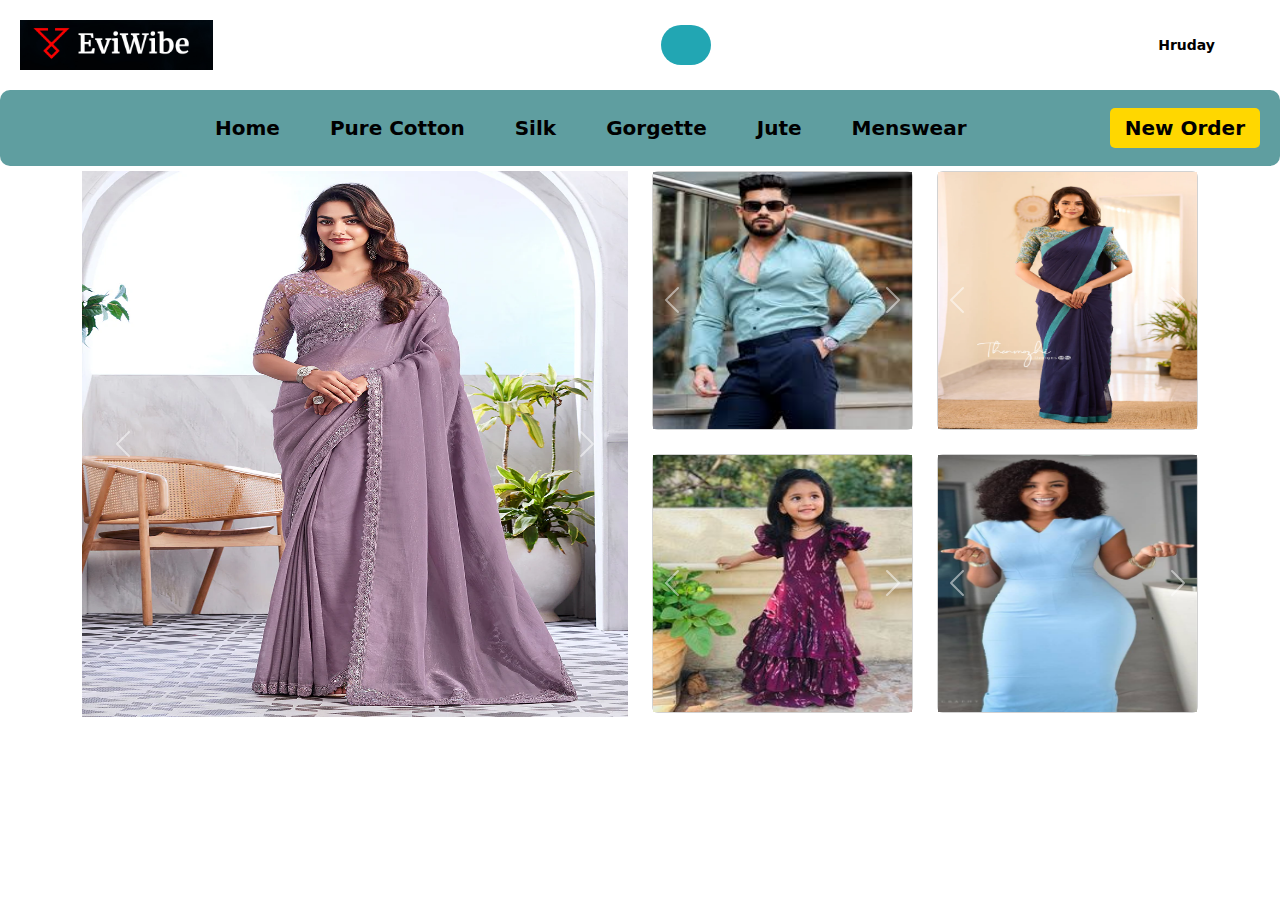
<file: index.html>
<!DOCTYPE html>
<html lang="en">
<head>
    <meta charset="UTF-8">
    <meta name="viewport" content="width=device-width, initial-scale=1.0">
    <link rel="stylesheet" href="assets/css/styles.css">
    <link rel="stylesheet" href="https://cdnjs.cloudflare.com/ajax/libs/font-awesome/6.4.2/css/all.min.css" integrity="sha512-z3gLpd7yknf1YoNbCzqRKc4qyor8gaKU1qmn+CShxbuBusANI9QpRohGBreCFkKxLhei6S9CQXFEbbKuqLg0DA==" crossorigin="anonymous" referrerpolicy="no-referrer" />
    <link href="https://cdn.jsdelivr.net/npm/bootstrap@5.3.3/dist/css/bootstrap.min.css" rel="stylesheet">
    <script src="https://cdn.jsdelivr.net/npm/bootstrap@5.3.3/dist/js/bootstrap.bundle.min.js"></script>
    <title>Document</title>
</head>
<body>
    <div id="header">
        <div class="container2">
            <nav>
              
                <div class="logo">
                    <img src="assets/images/evilog.jpg" alt="Company Logo" /> 
                </div>

                
                <div class="search-box">
                    <button class="btn-search"><i class="fas fa-search"></i></button>
                    <input type="text" class="input-search" placeholder="Type to Search...">
                </div>

                <div class="profile-section">
                    <span class="profile-name">Hruday</span> 
                    <i class="fas fa-bell icon"></i> 
                    <i class="fas fa-user icon"></i> 
                    <i class="fas fa-shopping-cart icon"></i> 
                </div>
            </nav>
        </div>
    </div>
    <nav class="nav1">
        <ul>
            <li><a href="#">Home</a></li>
            <li><a href="#Purecotton">Pure Cotton</a></li>
            <li><a href="#Silk">Silk</a></li>
            <li><a href="#Gorgette">Gorgette</a></li>
            <li><a href="#Jute">Jute</a></li>
            <li><a href="#mens">Menswear</a></li>
        </ul>
        <ul>
            <li class="new"><a href="#">New Order</a></li>
        </ul>

    </nav>
    <div class="container">
        <div class="row justify-content-left" style="margin-top:5px ;">
            <div class="col-md-6">
                <div id="carouselExampleControls" class="carousel slide" data-bs-ride="carousel">
                    <div class="carousel-inner">
                        <div class="carousel-item active">
                            <img src="assets/images/sarees2.webp" class="d-block w-100" alt="..." style="height: 14.45cm;">
                        </div>
                        <div class="carousel-item">
                            <img src="assets/images/mainmen.jpg" class="d-block w-100" alt="..." style="height: 14.45cm;">
                        </div>
                        <div class="carousel-item">
                            <img src="assets/images/sarees1.webp" class="d-block w-100" alt="..." style="height: 14.45cm;" >
                        </div>
                        <div class="carousel-item">
                            <img src="assets/images/leh.jpg" class="d-block w-100" alt="..." style="height: 14.45cm;">
                        </div>
                    </div>
                    <button class="carousel-control-prev" type="button" data-bs-target="#carouselExampleControls" data-bs-slide="prev">
                        <span class="carousel-control-prev-icon" aria-hidden="true"></span>
                        <span class="visually-hidden">Previous</span>
                    </button>
                    <button class="carousel-control-next" type="button" data-bs-target="#carouselExampleControls" data-bs-slide="next">
                        <span class="carousel-control-next-icon" aria-hidden="true"></span>
                        <span class="visually-hidden">Next</span>
                    </button>
                </div>
            </div>
    
            <div class="col-md-6">  <div class="row row-cols-1 row-cols-md-2 g-4"> <div class="col">
                        <div class="card">
                            <div id="carouselSmall1" class="carousel slide" data-bs-ride="carousel">
                              <div class="carousel-inner">
                                <div class="carousel-item active">
                                  <img src="assets/images/men1.jpeg" class="d-block w-100" alt="..." style="height: 6.8cm;">
                                  <div class="overlay">
                                    <h3 class="carousel-caption">men</h3>
                                </div>
                                </div>
                                <div class="carousel-item">
                                  <img src="assets/images/men2.jpg" class="d-block w-100" alt="..." style="height: 6.8cm;">
                                  <div class="overlay">
                                    <h3 class="carousel-caption">men</h3>
                                </div>
                                </div>
                              </div>
                              <button class="carousel-control-prev" type="button" data-bs-target="#carouselSmall1" data-bs-slide="prev">
                                <span class="carousel-control-prev-icon" aria-hidden="true"></span>
                                <span class="visually-hidden">Previous</span>
                              </button>
                              <button class="carousel-control-next" type="button" data-bs-target="#carouselSmall1" data-bs-slide="next">
                                <span class="carousel-control-next-icon" aria-hidden="true"></span>
                                <span class="visually-hidden">Next</span>
                              </button>
                            </div>
                        </div>
                    </div>
                    <div class="col">
                        <div class="card">
                            <div id="carouselSmall2" class="carousel slide" data-bs-ride="carousel">
                              <div class="carousel-inner">
                                <div class="carousel-item active">
                                  <img src="assets/images/sarees1.webp" class="d-block w-100" alt="..." style="height: 6.8cm;">
                                  <div class="overlay">
                                    <h3 class="carousel-caption">Women</h3>
                                </div>
                                </div>
                                <div class="carousel-item">
                                  <img src="assets/images/sarees2.webp" class="d-block w-100" alt="..." style="height: 6.8cm;">
                                  <div class="overlay">
                                    <h3 class="carousel-caption">Women</h3>
                                </div>
                                </div>
                              </div>
                              <button class="carousel-control-prev" type="button" data-bs-target="#carouselSmall2" data-bs-slide="prev">
                                <span class="carousel-control-prev-icon" aria-hidden="true"></span>
                                <span class="visually-hidden">Previous</span>
                              </button>
                              <button class="carousel-control-next" type="button" data-bs-target="#carouselSmall2" data-bs-slide="next">
                                <span class="carousel-control-next-icon" aria-hidden="true"></span>
                                <span class="visually-hidden">Next</span>
                              </button>
                            </div>
                        </div>
                    </div>
                     <div class="col">
                        <div class="card">
                            <div id="carouselSmall3" class="carousel slide" data-bs-ride="carousel">
                              <div class="carousel-inner">
                                <div class="carousel-item active">
                                  <img src="assets/images/kids.jpg" class="d-block w-100" alt="..." style="height: 6.8cm;">
                                  <div class="overlay">
                                    <h3 class="carousel-caption">Kids</h3>
                                </div>
                                </div>
                                <div class="carousel-item">
                                  <img src="assets/images/kids2.jpg" class="d-block w-100" alt="..." style="height: 6.8cm;">
                                  <div class="overlay">
                                    <h3 class="carousel-caption">Kids</h3>
                                </div>
                                </div>
                              </div>
                              <button class="carousel-control-prev" type="button" data-bs-target="#carouselSmall3" data-bs-slide="prev">
                                <span class="carousel-control-prev-icon" aria-hidden="true"></span>
                                <span class="visually-hidden">Previous</span>
                              </button>
                              <button class="carousel-control-next" type="button" data-bs-target="#carouselSmall3" data-bs-slide="next">
                                <span class="carousel-control-next-icon" aria-hidden="true"></span>
                                <span class="visually-hidden">Next</span>
                              </button>
                            </div>
                        </div>
                    </div>
                     <div class="col">
                        <div class="card">
                            <div id="carouselSmall4" class="carousel slide" data-bs-ride="carousel">
                              <div class="carousel-inner">
                                <div class="carousel-item active">
                                  <img src="assets/images/dresses.jpg" class="d-block w-100" alt="..." style="height: 6.8cm;">
                                  <div class="overlay">
                                    <h3 class="carousel-caption">Western wear</h3>
                                </div>
                                </div>
                                <div class="carousel-item">
                                  <img src="assets/images/leh2.jpg" class="d-block w-100" alt="..." style="height: 6.8cm;">
                                  <div class="overlay">
                                    <h3 class="carousel-caption">Western wear</h3>
                                </div>
                                </div>
                              </div>
                              <button class="carousel-control-prev" type="button" data-bs-target="#carouselSmall4" data-bs-slide="prev">
                                <span class="carousel-control-prev-icon" aria-hidden="true"></span>
                                <span class="visually-hidden">Previous</span>
                              </button>
                              <button class="carousel-control-next" type="button" data-bs-target="#carouselSmall4" data-bs-slide="next">
                                <span class="carousel-control-next-icon" aria-hidden="true"></span>
                                <span class="visually-hidden">Next</span>
                              </button>
                            </div>
                        </div>
                    </div>
                </div>
            </div>
        </div>
    </div>
</body>
</html>
</file>
<file: assets/css/styles.css>
* {
    box-sizing: border-box;
}

body {
    margin: 0;
    padding: 0;
    font-family: 'Lato', sans-serif;
}

#header {
    width: 100%;
    height: 10vh;
    background-color: white;
    display: flex;
    align-items: center;
}

.container2 {
    width: 100%;
    background-color: white;
    z-index: 1000;
}

nav {
    display: flex;
    justify-content: space-between;
    align-items: center;
    padding: 0 20px;
}

.logo img {
    height: 50px; 
}

.search-box {
    display: flex;
    align-items: center;
    position: relative;
}

.input-search {
    height: 40px;
    width: 40px;
    border-style: none;
    padding: 10px;
    font-size: 16px;
    letter-spacing: 2px;
    outline: none;
    border-radius: 25px;
    transition: all 0.5s ease-in-out;
    background-color: #22a6b3;
    padding-right: 40px;
    color: black;
}

.input-search::placeholder {
    color: black;
    font-size: 16px;
    letter-spacing: 2px;
    font-weight: 100;
}

.btn-search {
    width: 40px;
    height: 40px;
    border-style: none;
    font-size: 18px;
    font-weight: bold;
    outline: none;
    cursor: pointer;
    border-radius: 50%;
    position: absolute;
    right: 0;
    color:black;
    background-color: transparent;
    pointer-events: painted;
}

.btn-search:focus ~ .input-search,
.input-search:focus {
    width: 200px;
    border-radius: 0;
    background-color: transparent;
    border-bottom: 1px solid black;
    transition: all 500ms cubic-bezier(0, 0.110, 0.35, 2);
}


.profile-section {
    display: flex;
    align-items: center;
    gap: 15px; 
}

.profile-name {
    color: black;
    font-size: 14px;
    font-weight: bold;
}

.icon {
    color: black;
    font-size: 18px;
    cursor: pointer;
    transition: color 0.3s ease;
}
.icon:hover{
    color: #22a6b3;
}


.nav1{
    background-color: cadetblue;
    height: 2cm;
    border-bottom: black;
    border-width: 1cm;
    padding-left: 200px;
    border-radius: 10px;
}
.nav1 ul {
    list-style: none;
    margin: 0;
    padding: 0;
    display: flex;
    gap: 20px;

}
.nav1 ul li {
    display: inline-block;
}
.nav1 ul li a:hover{
    color:white;
    transition: 0.6s;
}

.nav1 ul li a {
    color: black;
    text-decoration: none;
    font-size: 20px;
    font-weight: bold;
    padding: 10px 15px; 
    display: inline-block; 
    box-sizing: border-box; 
    height: 40px; 
    line-height: 20px; 
    border-radius: 5px; 
}


.new{
    background-color: gold;
    border-radius: 5px;
}
.carousel-item{
    position: relative;
    overflow: hidden;
}
.overlay{
    position: absolute;
    top: 0;
    width: 100%;
    height: 100%;
    align-items: center;
    justify-content: center;
    opacity: 0;
    background-color: rgba(0, 0, 0, 0.5);
    transition: 1s; 

}
.carousel-caption{
    align-items: center;
            position: absolute;
            font-size: 40px;
            font-weight: bold;
            transition: 1s;
                    
}

.carousel-item:hover .overlay{
    opacity: 1;
    
   
}
</file>
